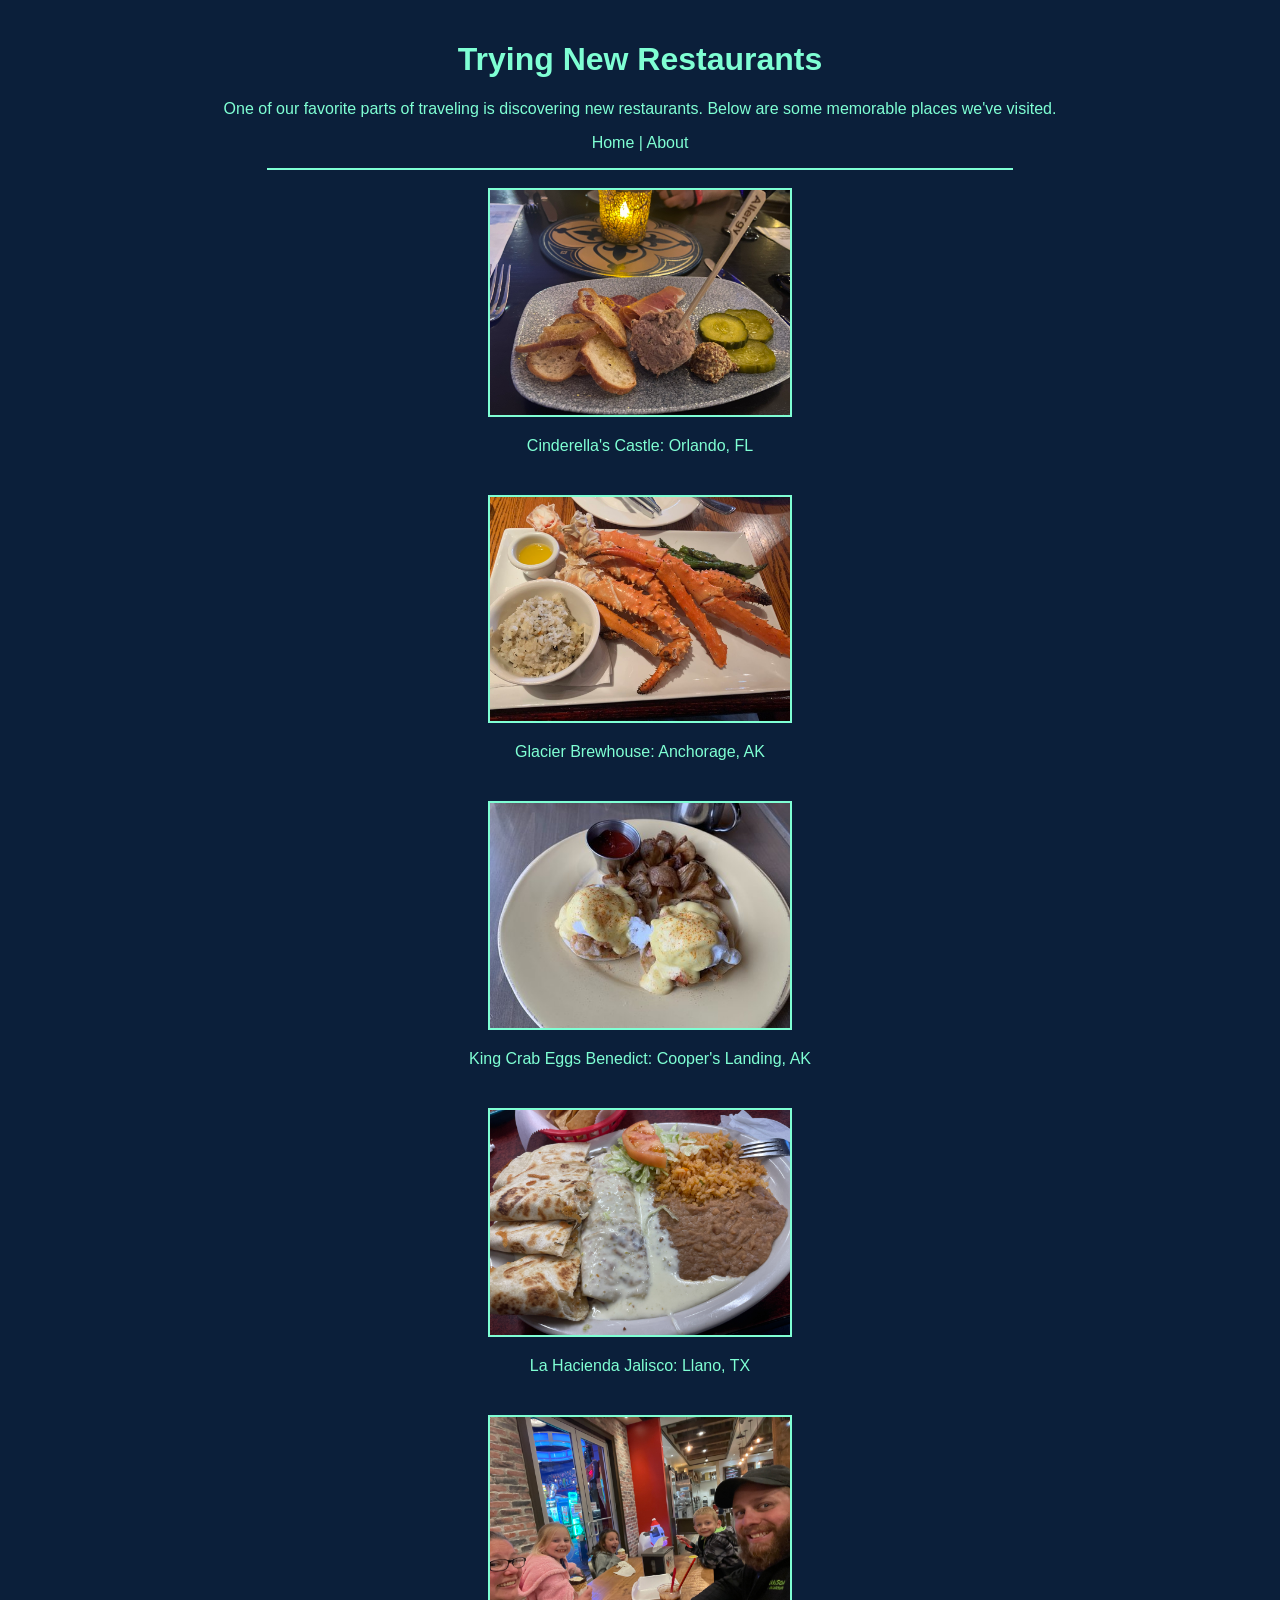
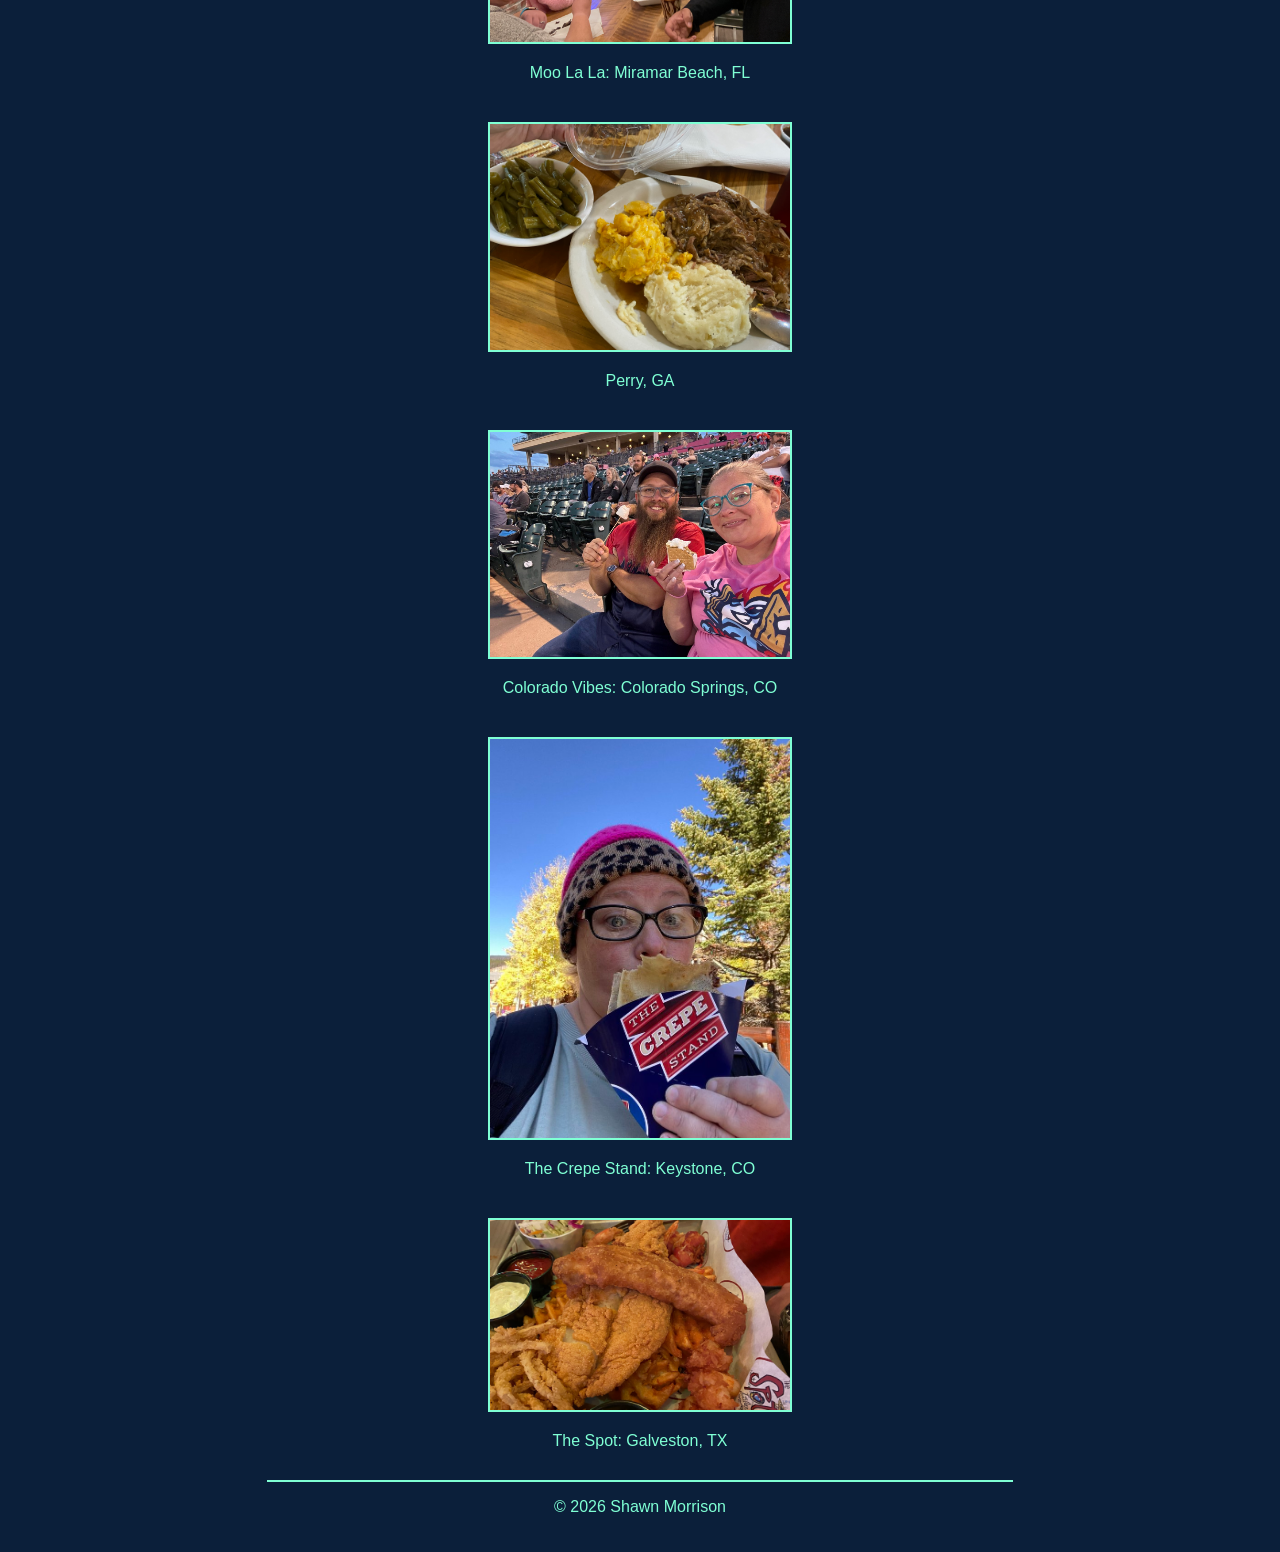
<file: index.html>
<!DOCTYPE html>
<html lang="en">
<head>
    <title>Trying New Restaurants | Shawn Morrison</title>
    <link rel="stylesheet" href="style.css">
</head>
<body>

    <h1>Trying New Restaurants</h1>

    <p>
        One of our favorite parts of traveling is discovering new restaurants.
        Below are some memorable places we've visited.
    </p>

    <p>
        <a href="index.html">Home</a> |
        <a href="about.html">About</a>
    </p>

    <hr>

    <div>
        <img src="cinderellas-castle-orlando-fl.jpeg" width="300">
        <p>Cinderella's Castle: Orlando, FL</p>
    </div>

    <div>
        <img src="glacier-brewhouse-anchorage-ak.jpeg" width="300">
        <p>Glacier Brewhouse: Anchorage, AK</p>
    </div>

    <div>
        <img src="king-crab-eggs-benedict-kenai-princess-lodge-coopers-landing-ak.jpeg" width="300">
        <p>King Crab Eggs Benedict: Cooper's Landing, AK</p>
    </div>

    <div>
        <img src="la-hacienda-jalisco-llano-tx.jpeg" width="300">
        <p>La Hacienda Jalisco: Llano, TX</p>
    </div>

    <div>
        <img src="moo-la-la-miramar-beach-fl.jpeg" width="300">
        <p>Moo La La: Miramar Beach, FL</p>
    </div>

    <div>
        <img src="perry-ga.jpg" width="300">
        <p>Perry, GA</p>
    </div>

    <div>
        <img src="smores-at-colorado-vibes-colorado-springs-co.jpeg" width="300">
        <p>Colorado Vibes: Colorado Springs, CO</p>
    </div>

    <div>
        <img src="the-crepe-stand-keystone-co.jpeg" width="300">
        <p>The Crepe Stand: Keystone, CO</p>
    </div>

    <div>
        <img src="the-spot-galveston-tx.jpg" width="300">
        <p>The Spot: Galveston, TX</p>
    </div>

    <hr>

    <p>&copy; 2026 Shawn Morrison</p>

</body>
</html>
</file>
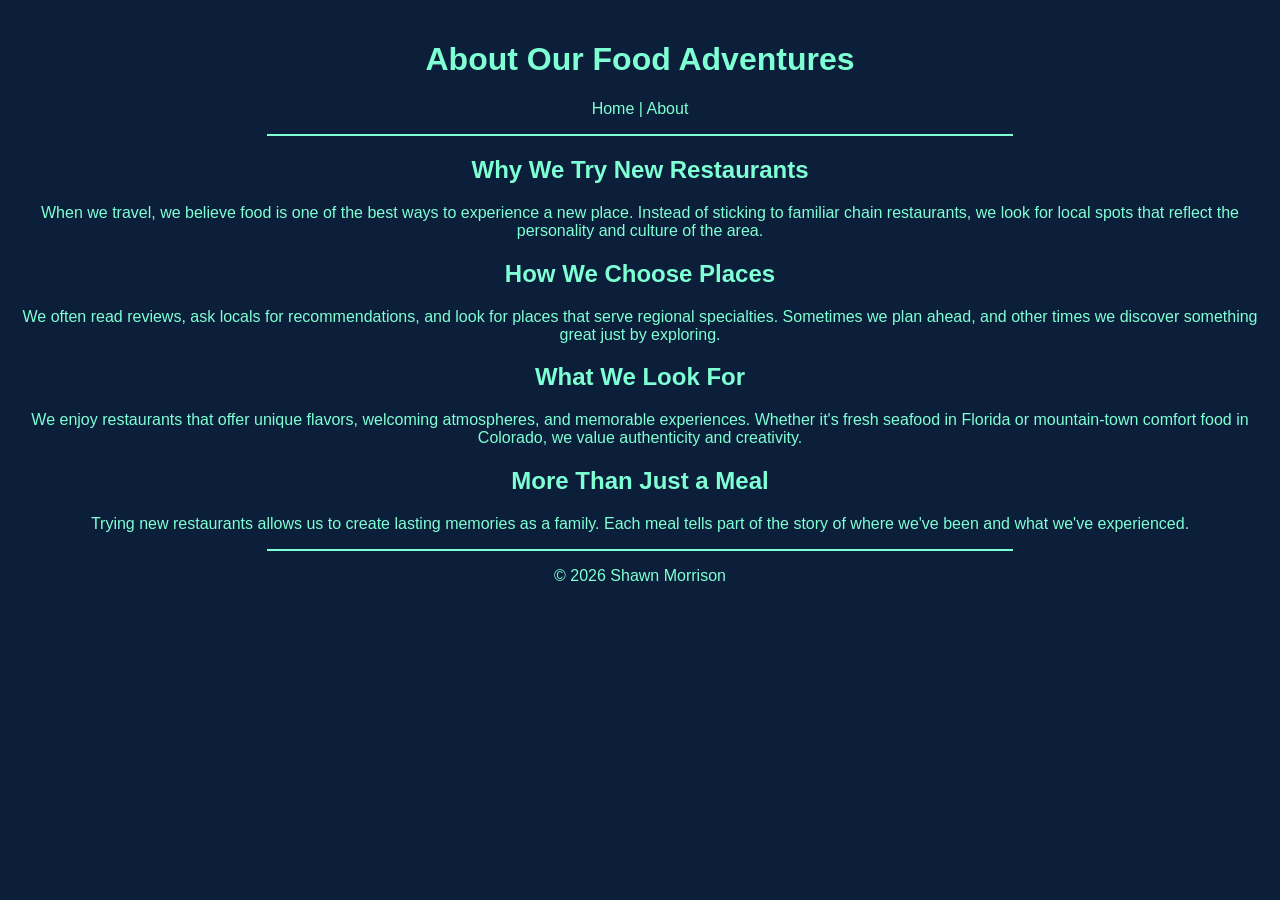
<file: about.html>
<!DOCTYPE html>
<html>
<head>
    <title>About | Trying New Restaurants</title>
    <link rel="stylesheet" href="style.css">
</head>
<body>

    <h1>About Our Food Adventures</h1>

    <p>
        <a href="index.html">Home</a> |
        <a href="about.html">About</a>
    </p>

    <hr>

    <h2>Why We Try New Restaurants</h2>
    <p>
        When we travel, we believe food is one of the best ways to experience a new place.
        Instead of sticking to familiar chain restaurants, we look for local spots that
        reflect the personality and culture of the area.
    </p>

    <h2>How We Choose Places</h2>
    <p>
        We often read reviews, ask locals for recommendations, and look for places
        that serve regional specialties. Sometimes we plan ahead, and other times
        we discover something great just by exploring.
    </p>

    <h2>What We Look For</h2>
    <p>
        We enjoy restaurants that offer unique flavors, welcoming atmospheres,
        and memorable experiences. Whether it's fresh seafood in Florida or
        mountain-town comfort food in Colorado, we value authenticity and creativity.
    </p>

    <h2>More Than Just a Meal</h2>
    <p>
        Trying new restaurants allows us to create lasting memories as a family.
        Each meal tells part of the story of where we've been and what we've experienced.
    </p>

    <hr>

    <p>&copy; 2026 Shawn Morrison</p>

</body>
</html>
</file>
<file: style.css>
body {
    font-family: Arial, sans-serif;
    text-align: center;
    background-color: #0b1f3a;  
    color: #7fffd4;             
    margin: 0;
    padding: 20px;
}

a {
    color: #7fffd4;              
    text-decoration: none;
}

img {
    border: 2px solid #7fffd4;
    margin-top: 10px;
    width: 300px;
}

div {
    margin-bottom: 30px;
}

hr {
    border: 1px solid #7fffd4;
    width: 60%;
}
</file>
